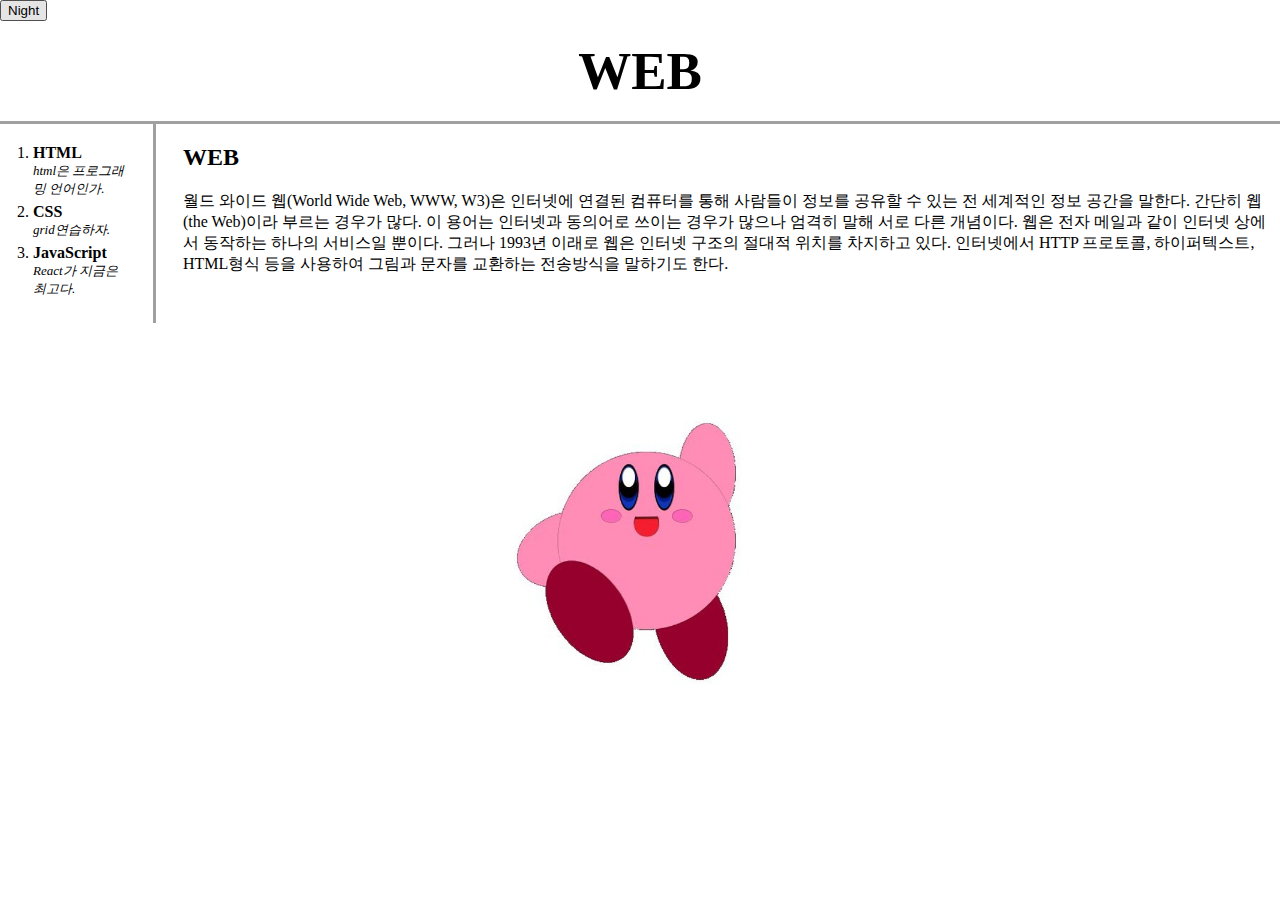
<file: html/index.html>
<!DOCTYPE html>
<html>
  <head>
    <title>WEB1 - Hi!</title>
    <meta charset="utf-8" />
    <link rel="stylesheet" href="./style.css" />
    <script
      src="https://code.jquery.com/jquery-3.6.0.min.js"
      integrity="sha256-/xUj+3OJU5yExlq6GSYGSHk7tPXikynS7ogEvDej/m4="
      crossorigin="anonymous"
    ></script>
    <script src="./colors.js"></script>
  </head>
  <body>
    <input type="button" value="Night" onclick="nightDayHandler(this);" />
    <h1><a href="index.html">WEB</a></h1>
    <div id="grid">
      <ol>
        <li><a href="1.html">HTML</a></li>
        <ul id="under_li">
          <li>html은 프로그래밍 언어인가.</li>
        </ul>
        <li><a href="2.html">CSS</a></li>
        <ul id="under_li">
          <li>grid연습하자.</li>
        </ul>
        <li><a href="3.html">JavaScript</a></li>
        <ul id="under_li">
          <li>React가 지금은 최고다.</li>
        </ul>
      </ol>
      <div id="content">
        <h2>WEB</h2>
        <p>
          월드 와이드 웹(World Wide Web, WWW, W3)은 인터넷에 연결된 컴퓨터를
          통해 사람들이 정보를 공유할 수 있는 전 세계적인 정보 공간을 말한다.
          간단히 웹(the Web)이라 부르는 경우가 많다. 이 용어는 인터넷과 동의어로
          쓰이는 경우가 많으나 엄격히 말해 서로 다른 개념이다. 웹은 전자 메일과
          같이 인터넷 상에서 동작하는 하나의 서비스일 뿐이다. 그러나 1993년
          이래로 웹은 인터넷 구조의 절대적 위치를 차지하고 있다. 인터넷에서 HTTP
          프로토콜, 하이퍼텍스트, HTML형식 등을 사용하여 그림과 문자를 교환하는
          전송방식을 말하기도 한다.
        </p>
      </div>
    </div>
    <div id="imgBox">
      <img id="img" src="./curby.jpg" alt="Curby" width="300" height="300" />
    </div>
  </body>
</html>
</file>
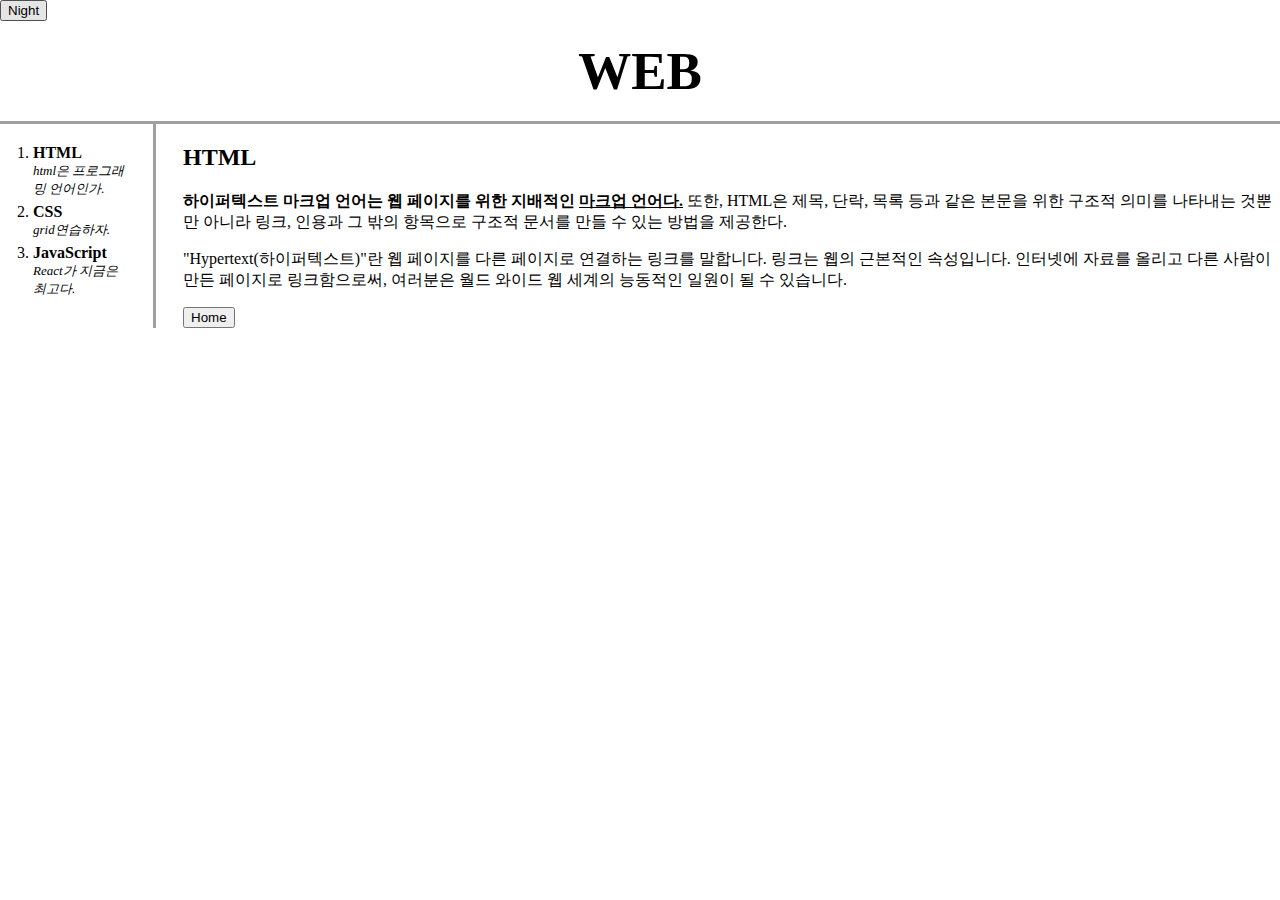
<file: html/1.html>
<!DOCTYPE html>
<html>
  <head>
    <title>WEB1 - HTML</title>
    <meta charset="utf-8" />
    <link rel="stylesheet" href="./style.css" />
    <script
      src="https://code.jquery.com/jquery-3.6.0.min.js"
      integrity="sha256-/xUj+3OJU5yExlq6GSYGSHk7tPXikynS7ogEvDej/m4="
      crossorigin="anonymous"
    ></script>
    <script src="./colors.js"></script>
  </head>
  <body>
    <input type="button" value="Night" onclick="nightDayHandler(this);" />
    <h1><a href="index.html">WEB</a></h1>
    <div id="grid">
      <ol>
        <li><a href="1.html">HTML</a></li>
        <ul id="under_li">
          <li>html은 프로그래밍 언어인가.</li>
        </ul>
        <li><a href="2.html">CSS</a></li>
        <ul id="under_li">
          <li>grid연습하자.</li>
        </ul>
        <li><a href="3.html">JavaScript</a></li>
        <ul id="under_li">
          <li>React가 지금은 최고다.</li>
        </ul>
      </ol>
      <div id="content">
        <h2>HTML</h2>
        <p>
          <a
            href="https://developer.mozilla.org/ko/docs/Web/HTML"
            target="_blank"
            title="html5 specification"
            >하이퍼텍스트 마크업 언어는</a
          >
          <strong>웹 페이지를 위한 지배적인 <u>마크업 언어다.</u> </strong>
          또한, HTML은 제목, 단락, 목록 등과 같은 본문을 위한 구조적 의미를
          나타내는 것뿐만 아니라 링크, 인용과 그 밖의 항목으로 구조적 문서를
          만들 수 있는 방법을 제공한다.
        </p>
        <p>
          "Hypertext(하이퍼텍스트)"란 웹 페이지를 다른 페이지로 연결하는 링크를
          말합니다. 링크는 웹의 근본적인 속성입니다. 인터넷에 자료를 올리고 다른
          사람이 만든 페이지로 링크함으로써, 여러분은 월드 와이드 웹 세계의
          능동적인 일원이 될 수 있습니다.
        </p>
        <div id="homeBtn">
          <input
            type="button"
            value="Home"
            onclick="window.location.href = './index.html'"
          />
        </div>
      </div>
    </div>
  </body>
</html>
</file>
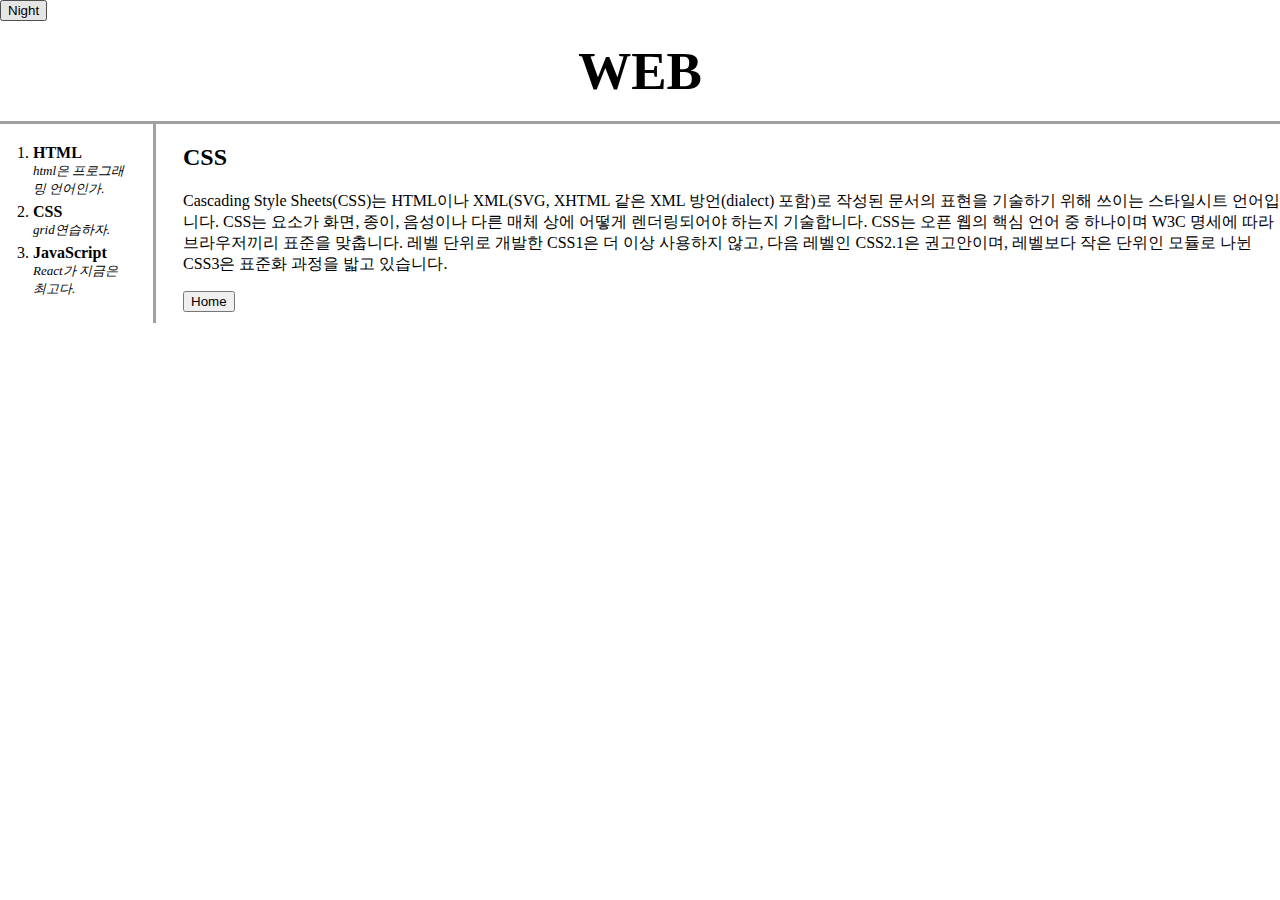
<file: html/2.html>
<!DOCTYPE html>
<html>
  <head>
    <title>WEB1 - CSS</title>
    <meta charset="utf-8" />
    <link rel="stylesheet" href="./style.css" />
    <script
      src="https://code.jquery.com/jquery-3.6.0.min.js"
      integrity="sha256-/xUj+3OJU5yExlq6GSYGSHk7tPXikynS7ogEvDej/m4="
      crossorigin="anonymous"
    ></script>
    <script src="./colors.js"></script>
  </head>

  <body>
    <input type="button" value="Night" onclick="nightDayHandler(this);" />
    <h1><a href="index.html">WEB</a></h1>
    <div id="grid">
      <ol>
        <li><a href="1.html">HTML</a></li>
        <ul id="under_li">
          <li>html은 프로그래밍 언어인가.</li>
        </ul>
        <li><a href="2.html">CSS</a></li>
        <ul id="under_li">
          <li>grid연습하자.</li>
        </ul>
        <li><a href="3.html">JavaScript</a></li>
        <ul id="under_li">
          <li>React가 지금은 최고다.</li>
        </ul>
      </ol>
      <div id="content">
        <h2>CSS</h2>
        <p>
          Cascading Style Sheets(CSS)는 HTML이나 XML(SVG, XHTML 같은 XML
          방언(dialect) 포함)로 작성된 문서의 표현을 기술하기 위해 쓰이는
          스타일시트 언어입니다. CSS는 요소가 화면, 종이, 음성이나 다른 매체
          상에 어떻게 렌더링되어야 하는지 기술합니다. CSS는 오픈 웹의 핵심 언어
          중 하나이며 W3C 명세에 따라 브라우저끼리 표준을 맞춥니다. 레벨 단위로
          개발한 CSS1은 더 이상 사용하지 않고, 다음 레벨인 CSS2.1은 권고안이며,
          레벨보다 작은 단위인 모듈로 나뉜 CSS3은 표준화 과정을 밟고 있습니다.
        </p>
        <div id="homeBtn">
          <input
            type="button"
            value="Home"
            onclick="window.location.href = './index.html'"
          />
        </div>
      </div>
    </div>
  </body>
</html>
</file>
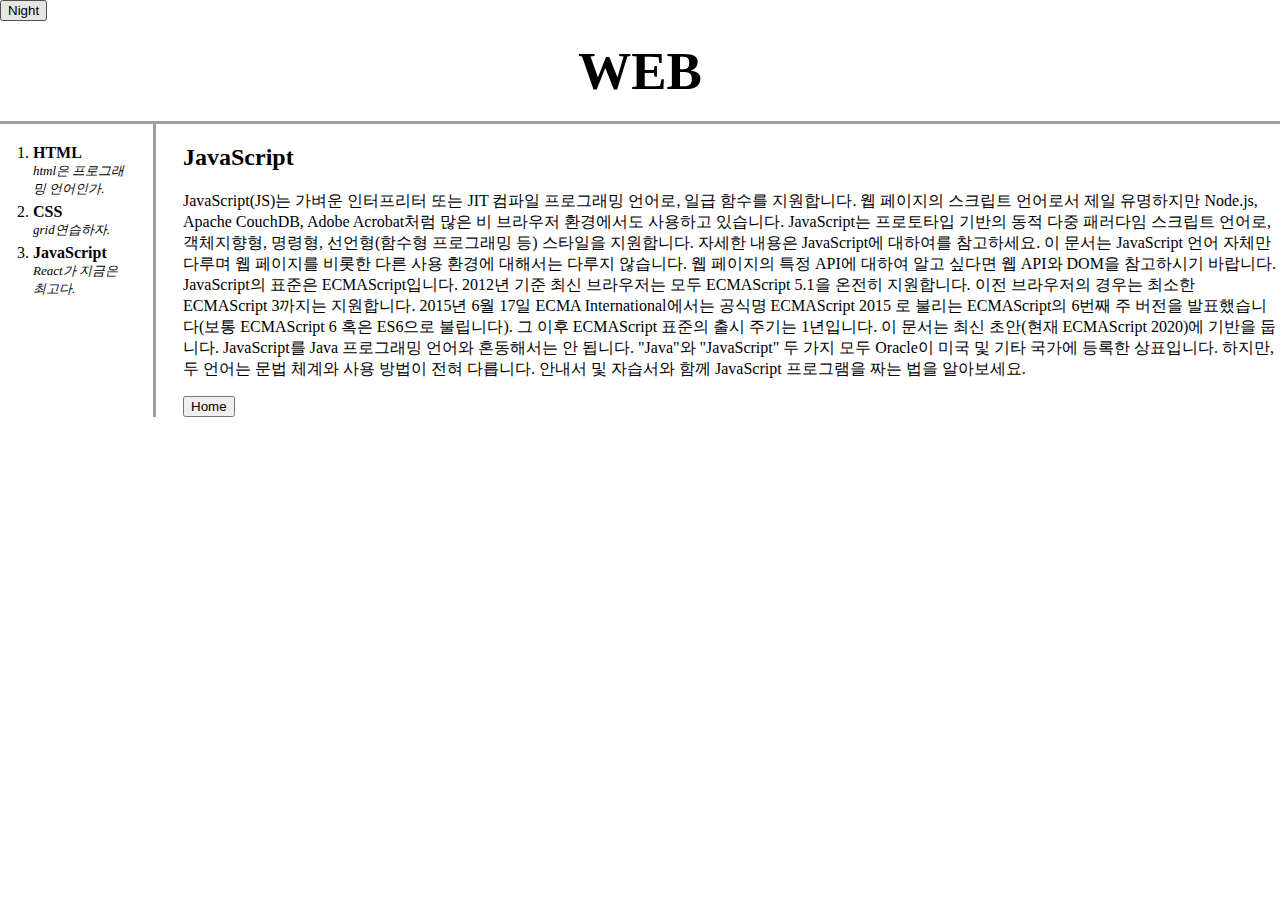
<file: html/3.html>
<!DOCTYPE html>
<html>
  <head>
    <title>WEB1 - JavaScript</title>
    <meta charset="utf-8" />
    <link rel="stylesheet" href="./style.css" />
    <script
      src="https://code.jquery.com/jquery-3.6.0.min.js"
      integrity="sha256-/xUj+3OJU5yExlq6GSYGSHk7tPXikynS7ogEvDej/m4="
      crossorigin="anonymous"
    ></script>
    <script src="./colors.js"></script>
  </head>
  <body>
    <input type="button" value="Night" onclick="nightDayHandler(this);" />
    <h1><a href="index.html">WEB</a></h1>
    <div id="grid">
      <ol>
        <li><a href="1.html">HTML</a></li>
        <ul id="under_li">
          <li>html은 프로그래밍 언어인가.</li>
        </ul>
        <li><a href="2.html">CSS</a></li>
        <ul id="under_li">
          <li>grid연습하자.</li>
        </ul>
        <li><a href="3.html">JavaScript</a></li>
        <ul id="under_li">
          <li>React가 지금은 최고다.</li>
        </ul>
      </ol>
      <div id="content">
        <h2>JavaScript</h2>
        <p>
          JavaScript(JS)는 가벼운 인터프리터 또는 JIT 컴파일 프로그래밍 언어로,
          일급 함수를 지원합니다. 웹 페이지의 스크립트 언어로서 제일 유명하지만
          Node.js, Apache CouchDB, Adobe Acrobat처럼 많은 비 브라우저 환경에서도
          사용하고 있습니다. JavaScript는 프로토타입 기반의 동적 다중 패러다임
          스크립트 언어로, 객체지향형, 명령형, 선언형(함수형 프로그래밍 등)
          스타일을 지원합니다. 자세한 내용은 JavaScript에 대하여를 참고하세요.
          이 문서는 JavaScript 언어 자체만 다루며 웹 페이지를 비롯한 다른 사용
          환경에 대해서는 다루지 않습니다. 웹 페이지의 특정 API에 대하여 알고
          싶다면 웹 API와 DOM을 참고하시기 바랍니다. JavaScript의 표준은
          ECMAScript입니다. 2012년 기준 최신 브라우저는 모두 ECMAScript 5.1을
          온전히 지원합니다. 이전 브라우저의 경우는 최소한 ECMAScript 3까지는
          지원합니다. 2015년 6월 17일 ECMA International에서는 공식명 ECMAScript
          2015 로 불리는 ECMAScript의 6번째 주 버전을 발표했습니다(보통
          ECMAScript 6 혹은 ES6으로 불립니다). 그 이후 ECMAScript 표준의 출시
          주기는 1년입니다. 이 문서는 최신 초안(현재 ECMAScript 2020)에 기반을
          둡니다. JavaScript를 Java 프로그래밍 언어와 혼동해서는 안 됩니다.
          "Java"와 "JavaScript" 두 가지 모두 Oracle이 미국 및 기타 국가에 등록한
          상표입니다. 하지만, 두 언어는 문법 체계와 사용 방법이 전혀 다릅니다.
          안내서 및 자습서와 함께 JavaScript 프로그램을 짜는 법을 알아보세요.
        </p>
        <div id="homeBtn">
          <input
            type="button"
            value="Home"
            onclick="window.location.href = './index.html'"
          />
        </div>
      </div>
    </div>
  </body>
</html>
</file>
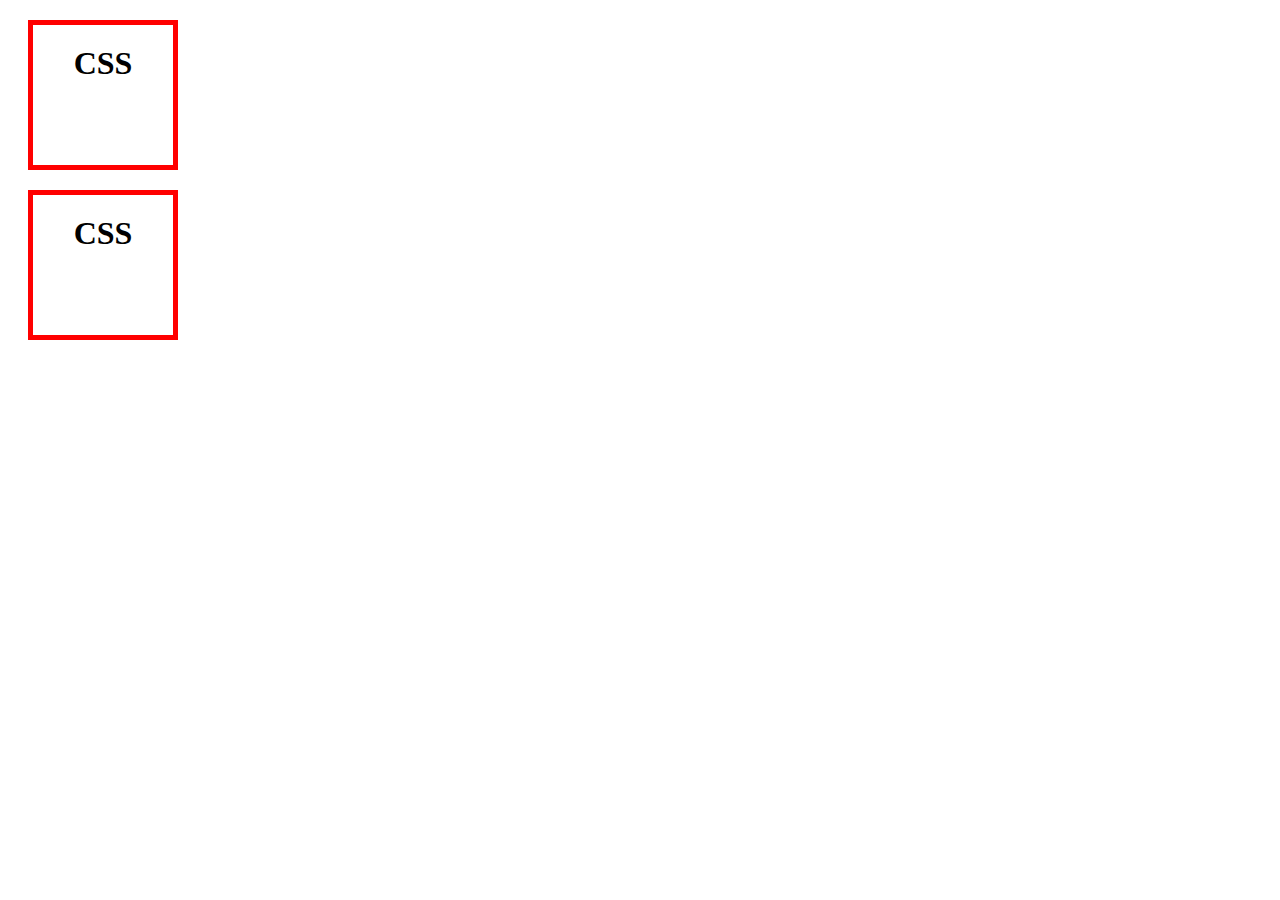
<file: html/box.html>
<!DOCTYPE html>
<html lang="en">
  <head>
    <meta charset="UTF-8" />
    <title>Document</title>
  </head>
  <style>
    h1 {
      border: 5px solid red;
      padding: 20px;
      margin: 20px;
      display: block;
      width: 100px;
      height: 100px;
      text-align: center;
    }
  </style>
  <body>
    <h1>CSS</h1>
    <h1>CSS</h1>
  </body>
</html>
</file>
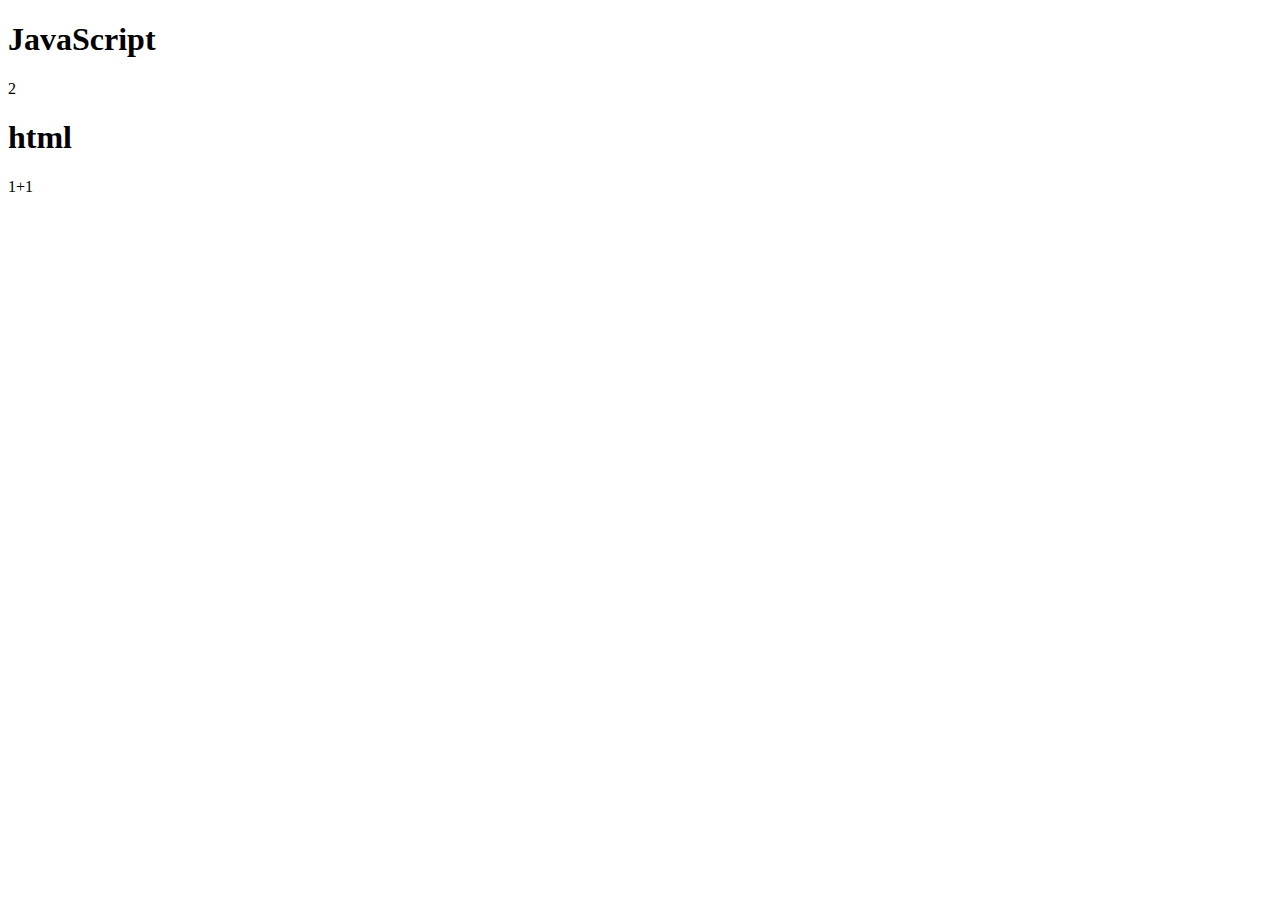
<file: html/ex1.html>
<!DOCTYPE html>
<html lang="en">
  <head>
    <meta charset="UTF-8" />
    <meta http-equiv="X-UA-Compatible" content="IE=edge" />
    <meta name="viewport" content="width=device-width, initial-scale=1.0" />
    <title>Document</title>
  </head>
  <body>
    <h1>JavaScript</h1>
    <script>
      document.write(1 + 1);
    </script>
    <h1>html</h1>
    1+1
  </body>
</html>
</file>
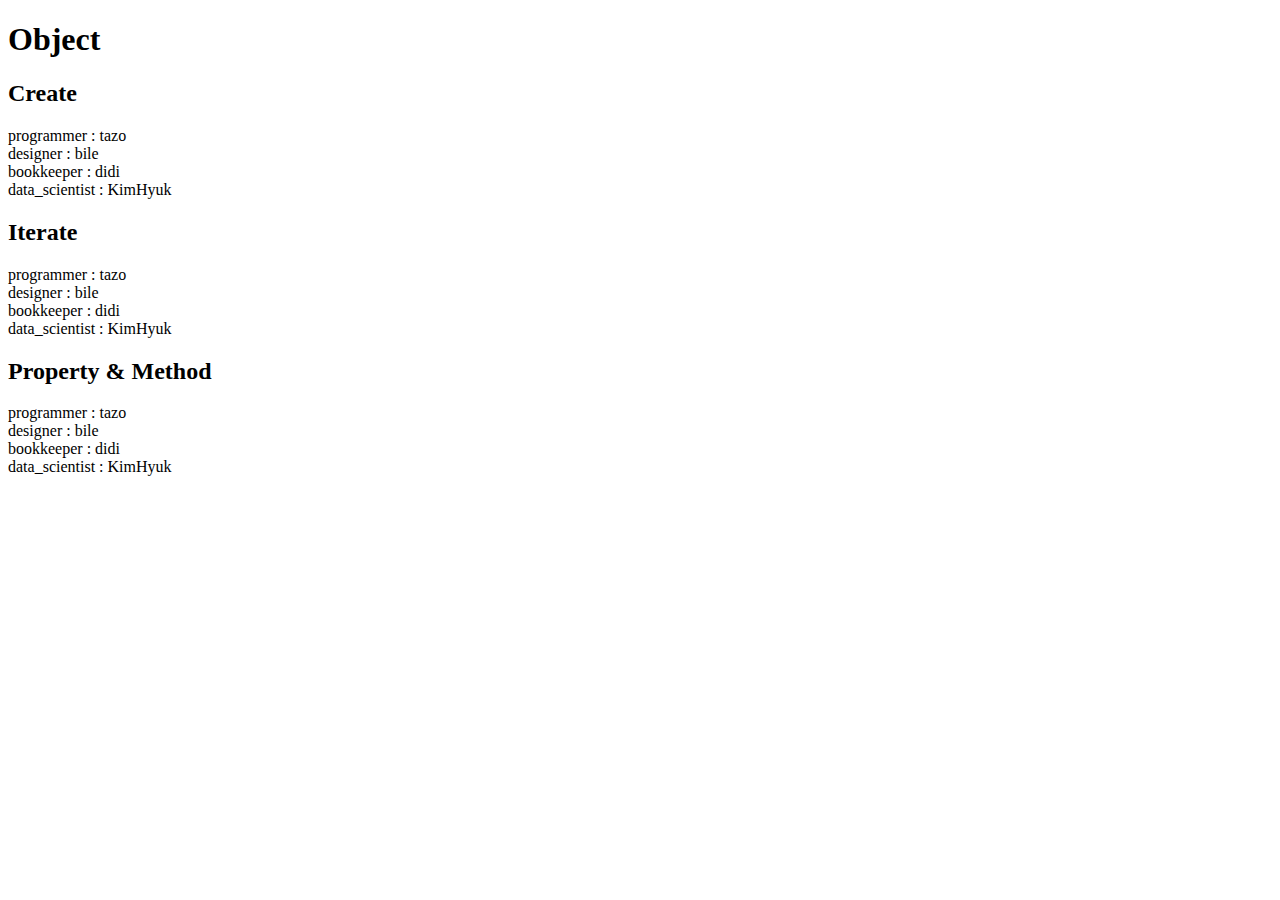
<file: html/ex10.html>
<!DOCTYPE html>
<html lang="en">
  <head>
    <meta charset="UTF-8" />
    <meta http-equiv="X-UA-Compatible" content="IE=edge" />
    <meta name="viewport" content="width=device-width, initial-scale=1.0" />
    <title>Document</title>
  </head>
  <body>
    <h1>Object</h1>
    <h2>Create</h2>
    <script>
      var coworkers = {
        programmer: "tazo",
        designer: "bile",
      };
      document.write("programmer : " + coworkers.programmer + "<br>");
      document.write("designer : " + coworkers.designer + "<br>");
      coworkers.bookkeeper = "didi";
      document.write("bookkeeper : " + coworkers.bookkeeper + "<br>");
      coworkers["data_scientist"] = "KimHyuk";
      document.write(
        "data_scientist : " + coworkers["data_scientist"] + "<br>"
      );
    </script>
    <h2>Iterate</h2>
    <script>
      for (var key in coworkers) {
        document.write(key + " : " + coworkers[key] + "<br>");
      }
    </script>
    <h2>Property & Method</h2>
    <script>
      coworkers.showAll = function () {
        for (var key in this) {
          if (key !== "showAll") {
            document.write(key + " : " + this[key] + "<br>");
          }
        }
      };
      coworkers.showAll();
    </script>
  </body>
</html>
</file>
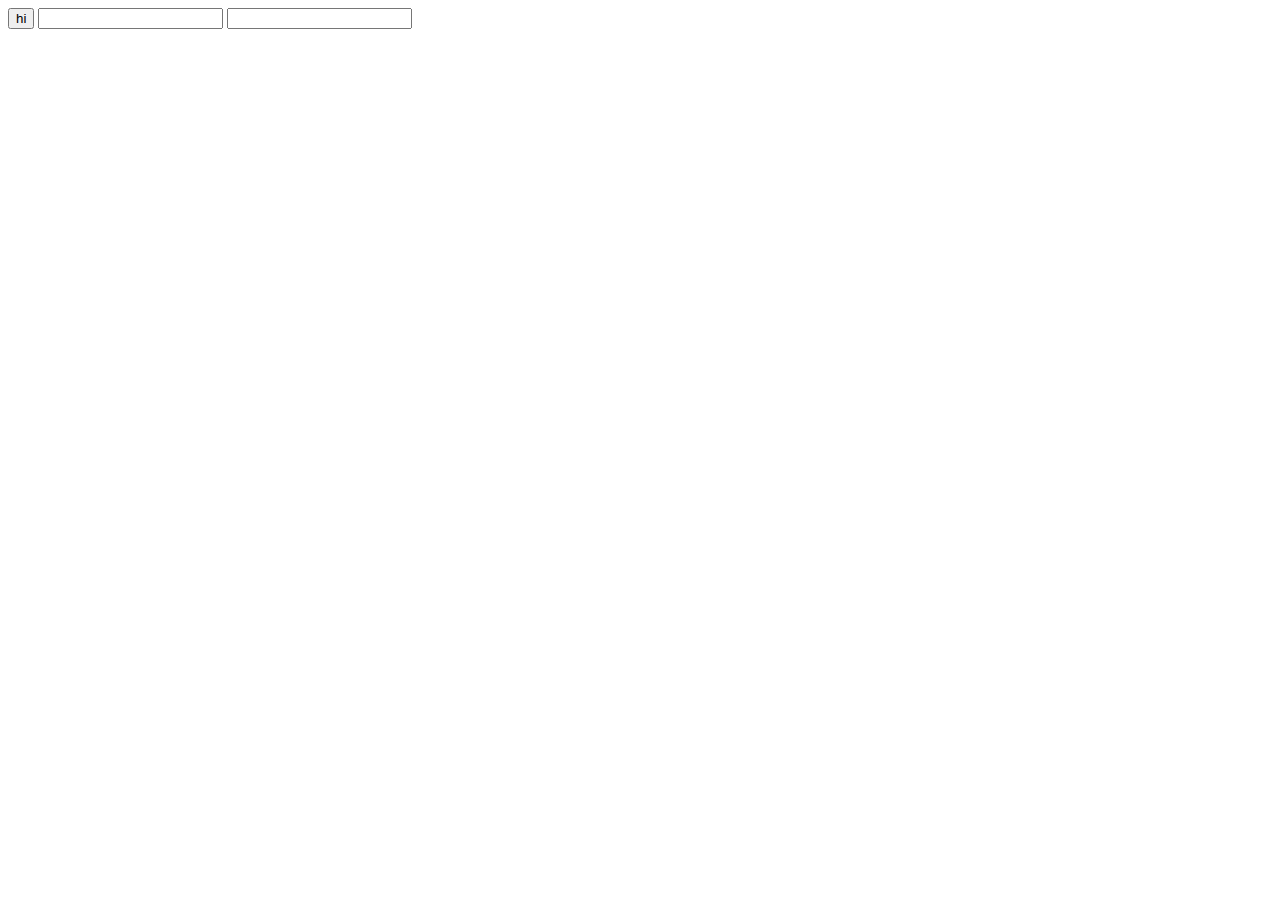
<file: html/ex2.html>
<!DOCTYPE html>
<html lang="en">
  <head>
    <meta charset="UTF-8" />
    <meta http-equiv="X-UA-Compatible" content="IE=edge" />
    <meta name="viewport" content="width=device-width, initial-scale=1.0" />
    <title>Document</title>
  </head>
  <body>
    <input type="button" value="hi" onclick="alert('hi')" />
    <input type="text" onchange="alert('changed')" />
    <input type="text" onkeydown="alert('key down')" />
  </body>
</html>
</file>
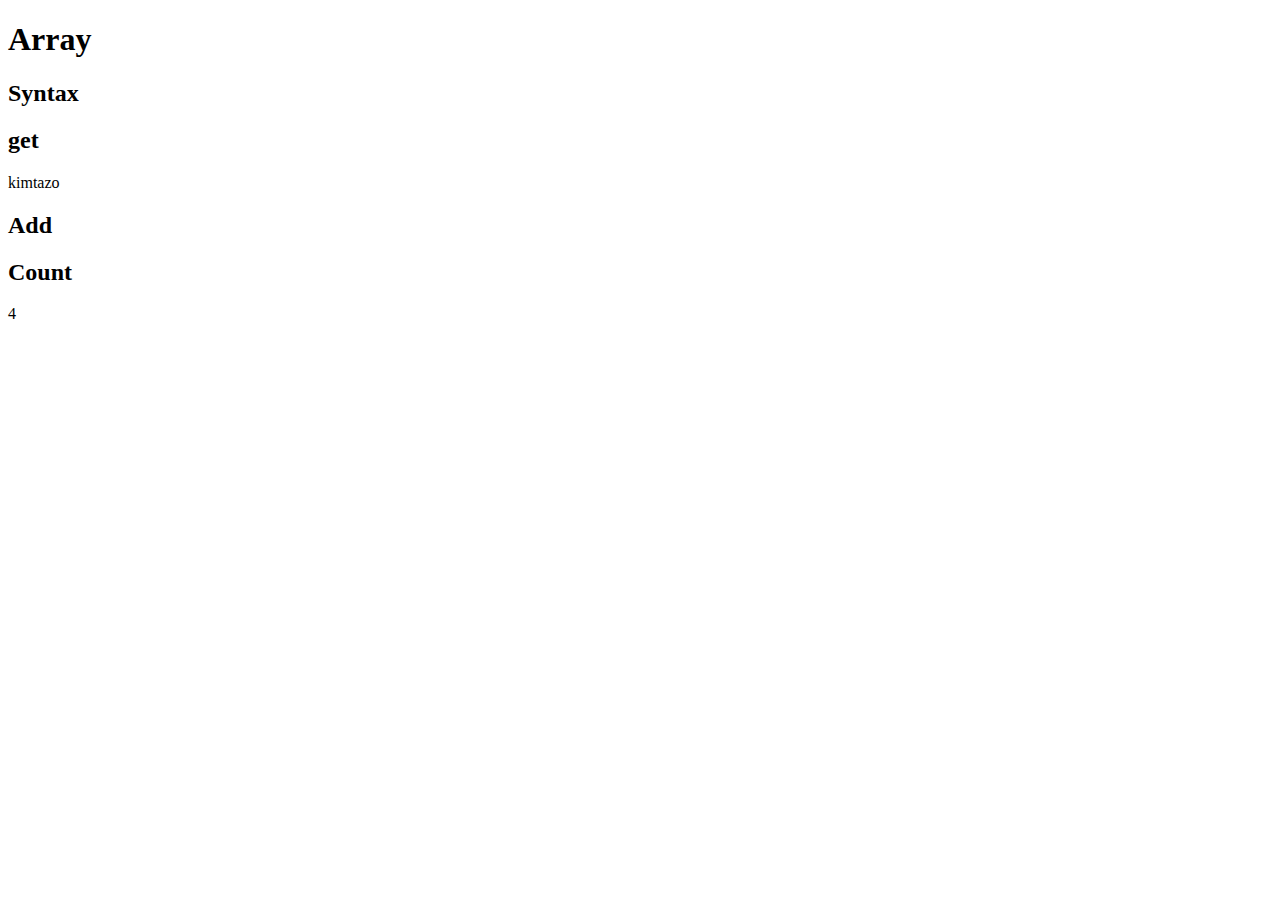
<file: html/ex6.html>
<!DOCTYPE html>
<html lang="en">
  <head>
    <meta charset="UTF-8" />
    <meta http-equiv="X-UA-Compatible" content="IE=edge" />
    <meta name="viewport" content="width=device-width, initial-scale=1.0" />
    <title>Document</title>
  </head>
  <body>
    <h1>Array</h1>
    <h2>Syntax</h2>
    <script>
      var coworkers = ["kim", "tazo"];
    </script>

    <h2>get</h2>
    <script>
      document.write(coworkers[0]);
      document.write(coworkers[1]);
    </script>

    <h2>Add</h2>
    <script>
      coworkers.push("deep blue");
      coworkers.push("bile man");
    </script>

    <h2>Count</h2>
    <script>
      document.write(coworkers.length);
    </script>
  </body>
</html>
</file>
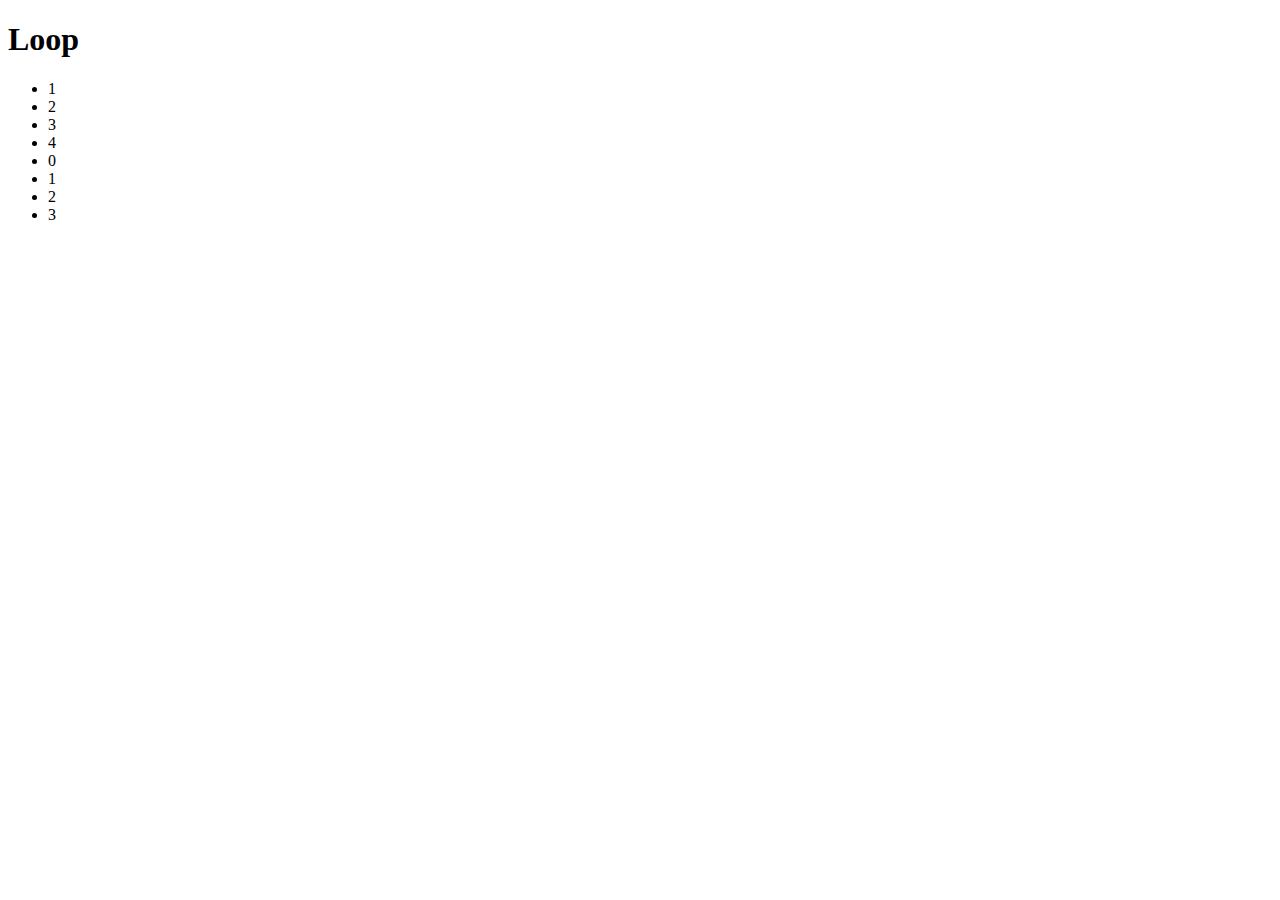
<file: html/ex7.html>
<!DOCTYPE html>
<html lang="en">
  <head>
    <meta charset="UTF-8" />
    <meta http-equiv="X-UA-Compatible" content="IE=edge" />
    <meta name="viewport" content="width=device-width, initial-scale=1.0" />
    <title>Document</title>
  </head>
  <body>
    <h1>Loop</h1>
    <ul>
      <script>
        for (var i = 1; i < 5; i++) {
          document.write(`<li>${i}</li>`);
        }
        var i = 0;
        while (i < 4) {
          document.write(`<li>${i}</li>`);
          i = i + 1;
        }
      </script>
    </ul>
  </body>
</html>
</file>
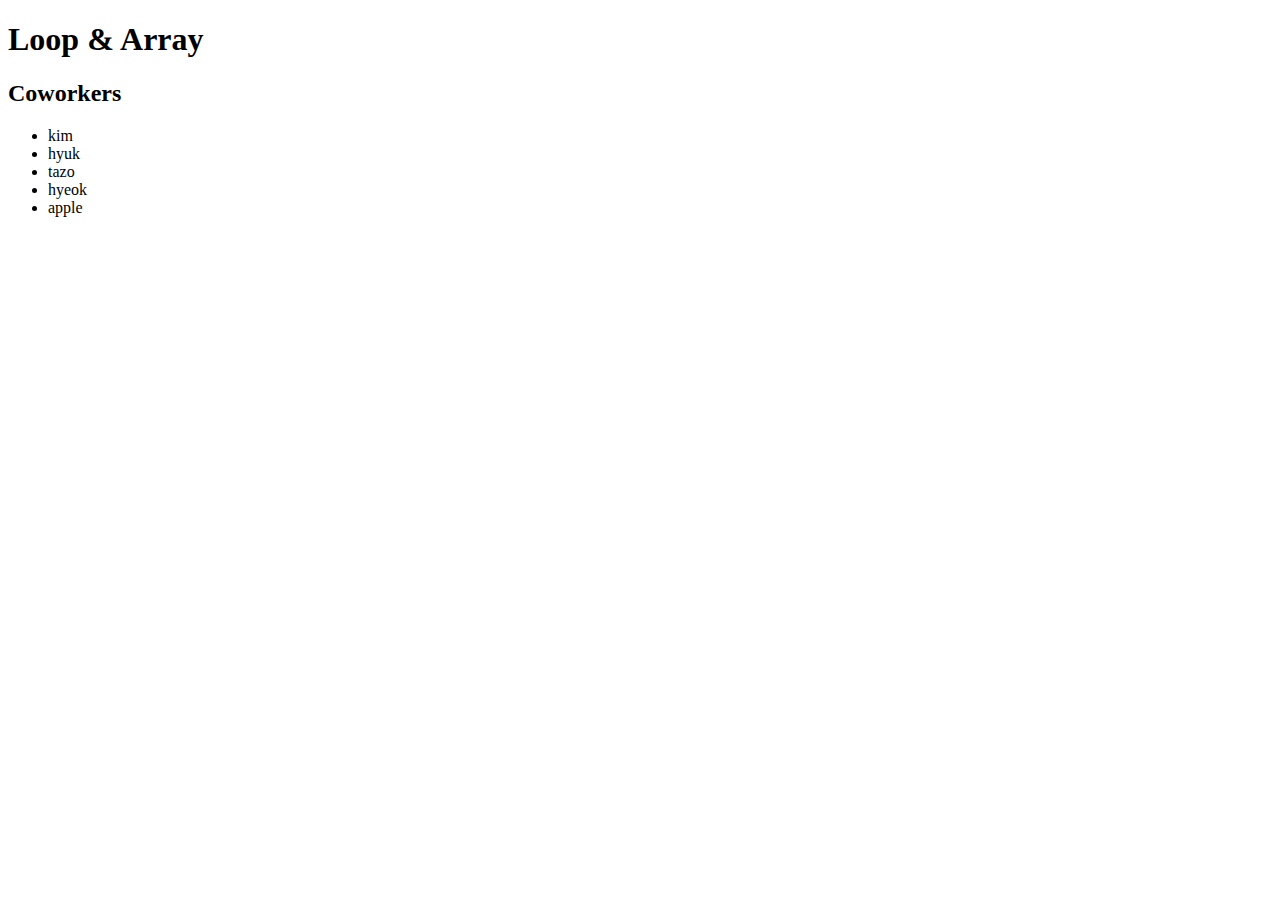
<file: html/ex8.html>
<!DOCTYPE html>
<html lang="en">
  <head>
    <meta charset="UTF-8" />
    <meta http-equiv="X-UA-Compatible" content="IE=edge" />
    <meta name="viewport" content="width=device-width, initial-scale=1.0" />
    <title>Document</title>
  </head>
  <body>
    <h1>Loop & Array</h1>
    <script>
      var coworkers = ["kim", "hyuk", "tazo", "hyeok", "apple"];
    </script>

    <h2>Coworkers</h2>
    <ul>
      <script>
        var i = 0;
        while (i < coworkers.length) {
          document.write("<li>" + coworkers[i] + "</li>");
          i++;
        }
      </script>
    </ul>
  </body>
</html>
</file>
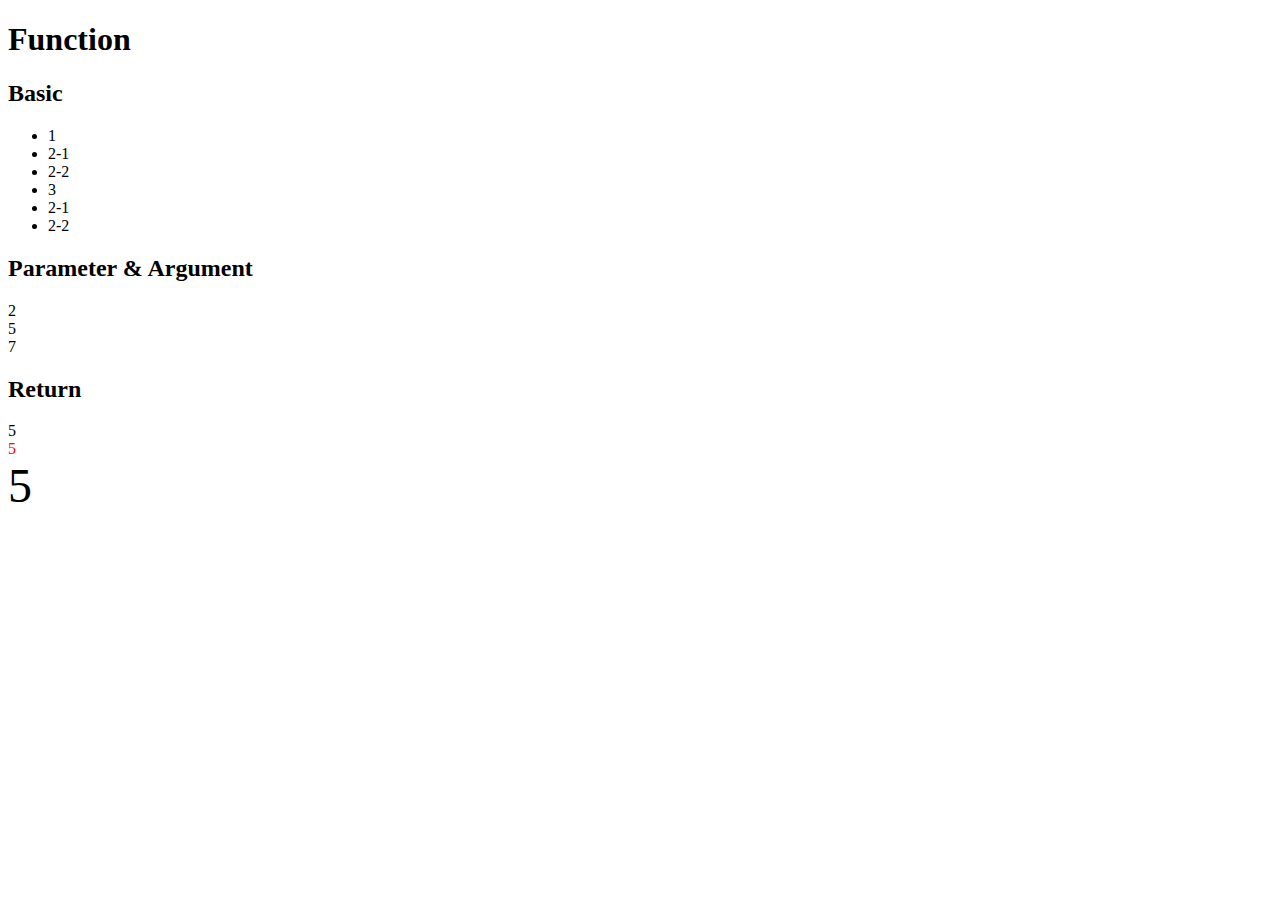
<file: html/ex9.html>
<!DOCTYPE html>
<html lang="en">
  <head>
    <meta charset="UTF-8" />
    <meta http-equiv="X-UA-Compatible" content="IE=edge" />
    <meta name="viewport" content="width=device-width, initial-scale=1.0" />
    <title>Document</title>
  </head>
  <body>
    <h1>Function</h1>
    <h2>Basic</h2>
    <ul>
      <script>
        function two() {
          document.write("<li>2-1</li>");
          document.write("<li>2-2</li>");
        }
        document.write("<li>1</li>");
        two();
        document.write("<li>3</li>");
        two();
      </script>
    </ul>
    <h2>Parameter & Argument</h2>
    <script>
      function onePlusOne() {
        document.write(1 + 1 + "<br>");
      }
      onePlusOne();
      function sum(num1, num2) {
        document.write(num1 + num2 + "<br>");
      }
      sum(2, 3);
      sum(3, 4);
    </script>
    <h2>Return</h2>
    <script>
      function sum2(num1, num2) {
        return num1 + num2;
      }
      document.write(sum2(2, 3) + "<br>");
      document.write('<div style="color:red">' + sum2(2, 3) + "</div>");
      document.write('<div style="font-size:3rem;">' + sum2(2, 3) + "</div>");
    </script>
  </body>
</html>
</file>
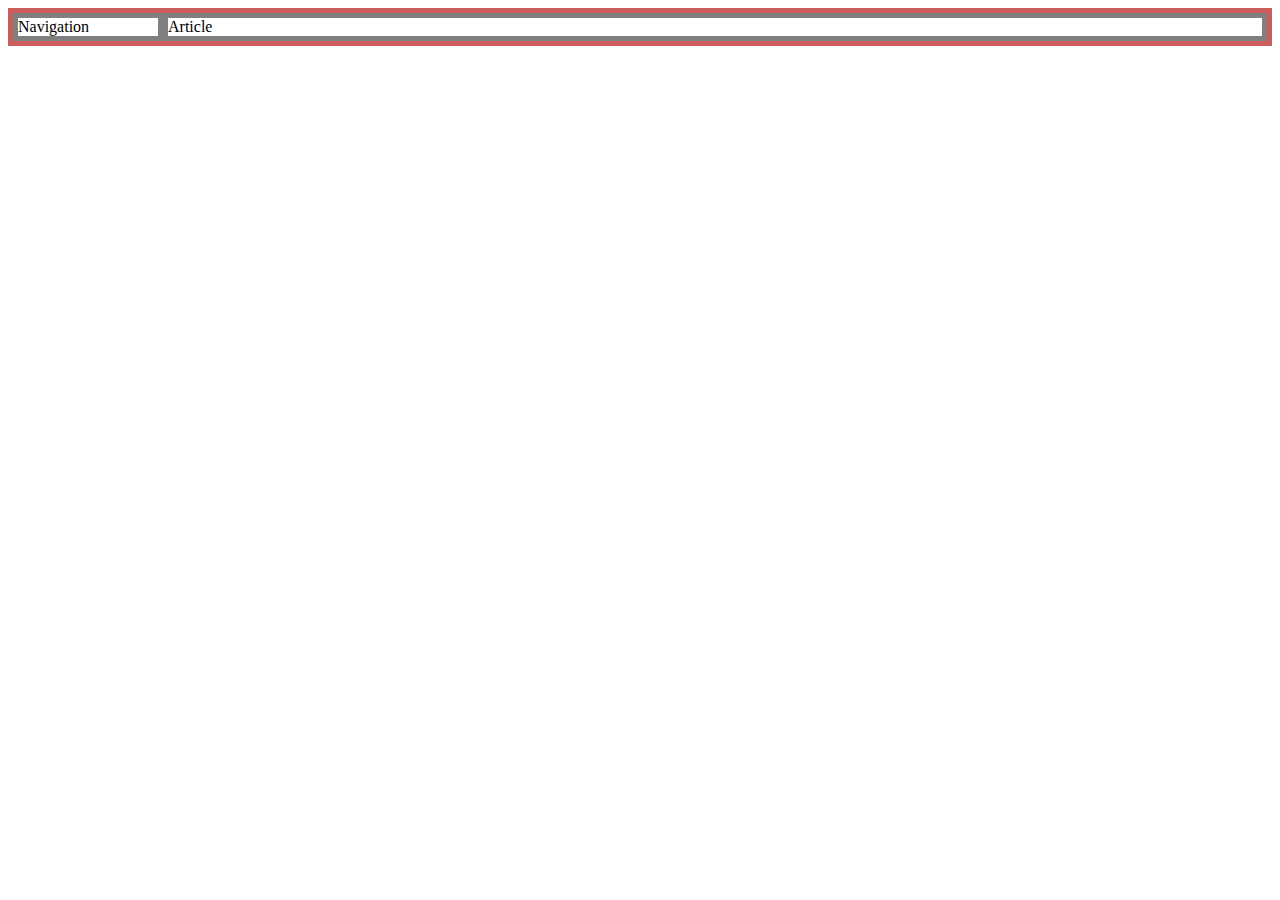
<file: html/grid.html>
<!DOCTYPE html>
<html lang="en">
  <head>
    <meta charset="UTF-8" />
    <title>Document</title>
  </head>
  <style>
    #grid {
      border: 5px solid indianred;
      display: grid;
      grid-template-columns: 150px 1fr;
    }
    div {
      border: 5px solid grey;
    }
  </style>
  <body>
    <div id="grid">
      <div>Navigation</div>
      <div>Article</div>
    </div>
  </body>
</html>
</file>
<file: html/style.css>
body {
  margin: 0;
}
a {
  color: black;
  text-decoration: none;
  font-weight: 800;
}
h1 {
  font-size: 53px;
  text-align: center;
  border-bottom: 3px solid rgb(160, 160, 160);
  margin: 0;
  padding: 20px;
}
ol {
  border-right: 3px solid rgb(160, 160, 160);
  width: 100px;
  margin: 0;
  padding: 20px;
}
#grid ul {
  margin-left: 0;
  padding: 0;
  list-style: none;
  font-size: 13px;
  margin-bottom: 5px;
  font-style: italic;
}
#grid ol {
  padding-left: 33px;
}
#grid {
  display: grid;
  grid-template-columns: 150px 1fr;
}
#content {
  padding-left: 33px;
  font-weight: 500;
}
#imgBox {
  position: relative;
}
#img {
  position: inherit;
  margin-top: 5%;
  margin-left: auto;
  margin-right: auto;
  display: block;
}
@media (max-width: 800px) {
  #grid {
    display: block;
  }
  ol {
    border-right: none;
  }
  h1 {
    border: none;
  }
  #content {
    padding-left: 15px;
  }
}
</file>
